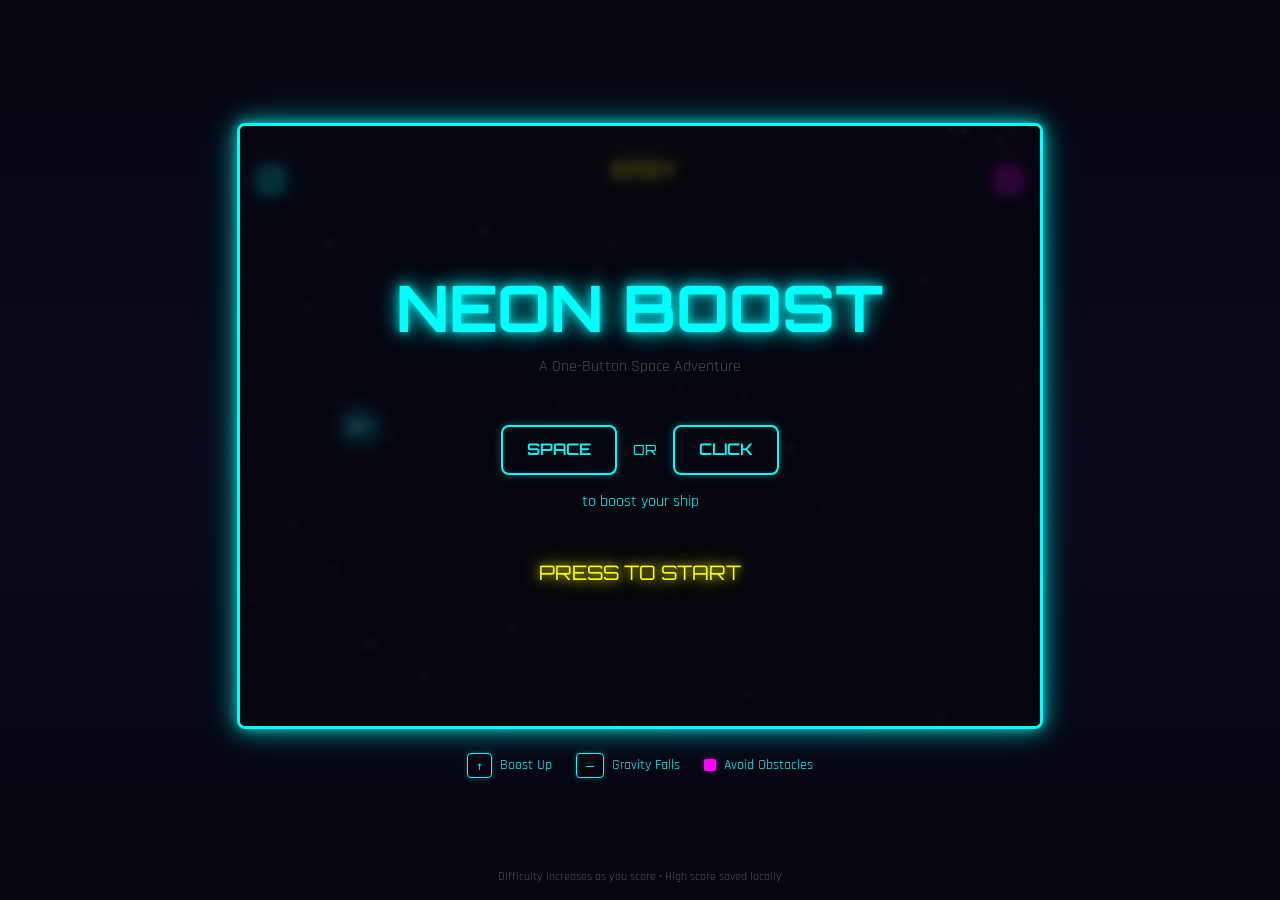
<file: index.html>
<!DOCTYPE html>
<html lang="en">

<head>
    <meta charset="UTF-8">
    <meta name="viewport" content="width=device-width, initial-scale=1.0">
    <title>Neon Boost - One-Button Space Game</title>
    <link rel="shortcut icon" href="./rocket.png" type="image/x-icon">
    <meta name="description"
        content="A thrilling one-button arcade game. Boost your spacecraft through neon obstacles in this addictive space adventure.">
    <link rel="preconnect" href="https://fonts.googleapis.com">
    <link rel="preconnect" href="https://fonts.gstatic.com" crossorigin>
    <link
        href="https://fonts.googleapis.com/css2?family=Orbitron:wght@400;500;600;700;800;900&family=Rajdhani:wght@300;400;500;600;700&display=swap"
        rel="stylesheet">
    <link rel="stylesheet" href="game.css">
</head>

<body>
    <div class="game-container">
        <!-- Background effects -->
        <div class="scanlines"></div>
        <div class="glow-circle glow-cyan"></div>
        <div class="glow-circle glow-magenta"></div>

        <!-- Main content -->
        <main class="main-content">
            <div class="canvas-wrapper">
                <canvas id="gameCanvas" width="800" height="600"></canvas>

                <!-- HUD -->
                <div class="hud">
                    <div class="hud-left">
                        <div class="hud-label">Score</div>
                        <div id="scoreDisplay" class="hud-value neon-text-cyan">0</div>
                    </div>
                    <div class="hud-center">
                        <div class="hud-label">Difficulty</div>
                        <div id="difficultyDisplay" class="hud-value-sm neon-text-yellow">EASY</div>
                    </div>
                    <div class="hud-right">
                        <div class="hud-label">Best</div>
                        <div id="highScoreDisplay" class="hud-value neon-text-magenta">0</div>
                    </div>
                </div>

                <!-- Start Screen -->
                <div id="startScreen" class="overlay">
                    <h1 class="title neon-text-cyan float-animation">NEON BOOST</h1>
                    <p class="subtitle">A One-Button Space Adventure</p>
                    <div class="controls-hint">
                        <div class="control-keys">
                            <div class="key-box"><span class="key-text">SPACE</span></div>
                            <span class="or-text">or</span>
                            <div class="key-box"><span class="key-text">CLICK</span></div>
                        </div>
                        <p class="control-desc">to boost your ship</p>
                    </div>
                    <p class="start-prompt neon-text-yellow pulse-glow">PRESS TO START</p>
                </div>

                <!-- Game Over Screen -->
                <div id="gameOverScreen" class="overlay hidden">
                    <h2 class="game-over-title neon-text-magenta">GAME OVER</h2>
                    <div class="final-scores">
                        <div class="final-score-box">
                            <div class="hud-label">Score</div>
                            <div id="finalScore" class="final-score-value neon-text-cyan">0</div>
                        </div>
                        <div class="final-score-box">
                            <div class="hud-label">Best</div>
                            <div id="finalHighScore" class="final-score-value neon-text-magenta">0</div>
                        </div>
                    </div>
                    <p id="newHighScore" class="new-high-score neon-text-yellow pulse-glow hidden">★ NEW HIGH SCORE ★
                    </p>
                    <p class="retry-prompt neon-text-cyan pulse-glow">PRESS TO RETRY</p>
                </div>
            </div>

            <!-- Instructions -->
            <div class="instructions">
                <div class="instruction-item">
                    <span class="instruction-key">↑</span>
                    <span>Boost Up</span>
                </div>
                <div class="instruction-item">
                    <span class="instruction-key">—</span>
                    <span>Gravity Falls</span>
                </div>
                <div class="instruction-item">
                    <span class="instruction-color"></span>
                    <span>Avoid Obstacles</span>
                </div>
            </div>
        </main>

        <!-- Footer -->
        <footer class="footer">
            Difficulty increases as you score • High score saved locally
        </footer>
    </div>

    <script src="game.js"></script>
</body>

</html>
</file>
<file: game.css>
/* CSS Reset */
*,
*::before,
*::after {
    box-sizing: border-box;
    margin: 0;
    padding: 0;
}

/* Variables */
:root {
    --neon-cyan: #00ffff;
    --neon-magenta: #ff00ff;
    --neon-yellow: #ffff00;
    --neon-purple: #9d4edd;
    --bg-dark: #050510;
    --bg-space: #0a0a1a;
    --text-muted: #bbd9e057;
    --font-display: 'Orbitron', monospace;
    --font-body: 'Rajdhani', sans-serif;
}

/* Base Styles */
body {
    font-family: var(--font-body);
    background-color: var(--bg-dark);
    color: white;
    min-height: 100vh;
    overflow: hidden;
}

/* Game Container */
.game-container {
    min-height: 100vh;
    background: linear-gradient(180deg, var(--bg-dark) 0%, var(--bg-space) 50%, var(--bg-dark) 100%);
    display: flex;
    flex-direction: column;
    align-items: center;
    justify-content: center;
    padding: 1rem;
    position: relative;
    overflow: hidden;
}

/* Background Effects */
.scanlines {
    position: absolute;
    inset: 0;
    background: repeating-linear-gradient(0deg,
            transparent,
            transparent 2px,
            rgba(0, 0, 0, 0.1) 2px,
            rgba(0, 0, 0, 0.1) 4px);
    opacity: 0.5;
    pointer-events: none;
}

.glow-circle {
    position: absolute;
    width: 24rem;
    height: 24rem;
    border-radius: 50%;
    filter: blur(48px);
    pointer-events: none;
}

.glow-cyan {
    top: 25%;
    left: 25%;
    background: rgba(0, 255, 255, 0.05);
}

.glow-magenta {
    bottom: 25%;
    right: 25%;
    background: rgba(255, 0, 255, 0.05);
}

/* Main Content */
.main-content {
    position: relative;
    z-index: 10;
    display: flex;
    flex-direction: column;
    align-items: center;
    gap: 1.5rem;
}

/* Canvas Wrapper */
.canvas-wrapper {
    position: relative;
    border-radius: 0.5rem;
    border: 3px solid var(--neon-cyan);
    box-shadow: 0 0 10px rgba(0, 255, 255, 0.5),
        0 0 20px rgba(0, 255, 255, 0.4),
        0 0 30px rgba(0, 255, 255, 0.3),
        0 0 40px rgba(0, 255, 255, 0.2),
        inset 0 0 20px rgba(0, 255, 255, 0.1);
    overflow: hidden;
}

#gameCanvas {
    display: block;
    border-radius: 0;
}

/* HUD */
.hud {
    position: absolute;
    top: 1rem;
    left: 1rem;
    right: 1rem;
    display: flex;
    justify-content: space-between;
    align-items: flex-start;
    pointer-events: none;
}

.hud-left {
    text-align: left;
}

.hud-center {
    text-align: center;
}

.hud-right {
    text-align: right;
}

.hud-label {
    font-size: 0.75rem;
    color: var(--text-muted);
    font-family: var(--font-body);
    text-transform: uppercase;
    letter-spacing: 0.1em;
}

.hud-value {
    font-size: 2.25rem;
    font-family: var(--font-display);
    font-weight: 700;
}

.hud-value-sm {
    font-size: 1.25rem;
    font-family: var(--font-display);
    font-weight: 700;
}

/* Neon Text Effects */
.neon-text-cyan {
    color: var(--neon-cyan);
    text-shadow: 0 0 10px rgba(0, 255, 255, 0.8),
        0 0 20px rgba(0, 255, 255, 0.6),
        0 0 30px rgba(0, 255, 255, 0.4);
}

.neon-text-magenta {
    color: var(--neon-magenta);
    text-shadow: 0 0 10px rgba(255, 0, 255, 0.8),
        0 0 20px rgba(255, 0, 255, 0.6),
        0 0 30px rgba(255, 0, 255, 0.4);
}

.neon-text-yellow {
    color: var(--neon-yellow);
    text-shadow: 0 0 10px rgba(255, 255, 0, 0.8),
        0 0 20px rgba(255, 255, 0, 0.6),
        0 0 30px rgba(255, 255, 0, 0.4);
}

/* Overlay Screens */
.overlay {
    position: absolute;
    inset: 0;
    display: flex;
    flex-direction: column;
    align-items: center;
    justify-content: center;
    background: rgba(5, 5, 16, 0.8);
    backdrop-filter: blur(4px);
    border-radius: 0.5rem;
}

.hidden {
    display: none !important;
}

/* Start Screen */
.title {
    font-size: 4rem;
    font-family: var(--font-display);
    font-weight: 700;
    margin-bottom: 0.5rem;
}

.subtitle {
    font-size: 1rem;
    color: var(--text-muted);
    font-family: var(--font-body);
    margin-bottom: 3rem;
}

.controls-hint {
    display: flex;
    flex-direction: column;
    align-items: center;
    gap: 1rem;
    margin-bottom: 3rem;
}

.control-keys {
    display: flex;
    align-items: center;
    gap: 1rem;
}

.key-box {
    padding: 0.75rem 1.5rem;
    border: 2px solid var(--neon-cyan);
    border-radius: 0.5rem;
    box-shadow: 0 0 10px rgba(0, 255, 255, 0.3),
        inset 0 0 10px rgba(0, 255, 255, 0.1);
}

.key-text {
    color: var(--neon-cyan);
    font-family: var(--font-display);
    font-size: 1rem;
    font-weight: 600;
}

.or-text {
    color: var(--neon-cyan);
    font-family: var(--font-display);
    font-size: 0.875rem;
    text-transform: uppercase;
}

.control-desc {
    color: var(--neon-cyan);
    font-size: 1rem;
    font-family: var(--font-body);
}

.start-prompt {
    font-size: 1.25rem;
    font-family: var(--font-display);
}

/* Game Over Screen */
.game-over-title {
    font-size: 2.5rem;
    font-family: var(--font-display);
    font-weight: 700;
    margin-bottom: 1rem;
}

.final-scores {
    display: flex;
    gap: 3rem;
    margin-bottom: 2rem;
}

.final-score-box {
    text-align: center;
}

.final-score-value {
    font-size: 3rem;
    font-family: var(--font-display);
    font-weight: 700;
}

.new-high-score {
    font-size: 1.25rem;
    font-family: var(--font-display);
    margin-bottom: 1rem;
}

.retry-prompt {
    font-size: 1.25rem;
    font-family: var(--font-display);
}

/* Instructions */
.instructions {
    display: flex;
    align-items: center;
    gap: 1.5rem;
    color: var(--neon-cyan);
    font-size: 0.875rem;
    font-family: var(--font-body);
}

.instruction-item {
    display: flex;
    align-items: center;
    gap: 0.5rem;
}

.instruction-key {
    padding: 0.25rem 0.5rem;
    border: 1px solid var(--neon-cyan);
    border-radius: 0.25rem;
    font-size: 0.75rem;
    font-family: var(--font-display);
    color: var(--neon-cyan);
    box-shadow: 0 0 5px rgba(0, 255, 255, 0.3);
}

.instruction-color {
    width: 0.75rem;
    height: 0.75rem;
    background: var(--neon-magenta);
    border-radius: 2px;
    box-shadow: 0 0 5px rgba(255, 0, 255, 0.5);
}

/* Footer */
.footer {
    position: absolute;
    bottom: 1rem;
    text-align: center;
    color: rgba(255, 255, 255, 0.3);
    font-size: 0.75rem;
    font-family: var(--font-body);
}

/* Animations */
@keyframes float {

    0%,
    100% {
        transform: translateY(0);
    }

    50% {
        transform: translateY(-10px);
    }
}

@keyframes pulse-glow {

    0%,
    100% {
        opacity: 1;
    }

    50% {
        opacity: 0.5;
    }
}

.float-animation {
    animation: float 3s ease-in-out infinite;
}

.pulse-glow {
    animation: pulse-glow 2s ease-in-out infinite;
}

/* Responsive */
@media (max-width: 850px) {
    #gameCanvas {
        width: 100%;
        height: auto;
        max-width: 800px;
    }

    .title {
        font-size: 2rem;
    }

    .hud-value {
        font-size: 1.5rem;
    }

    .final-score-value {
        font-size: 2rem;
    }

    .instructions {
        flex-direction: column;
        gap: 0.5rem;
    }
}
</file>
